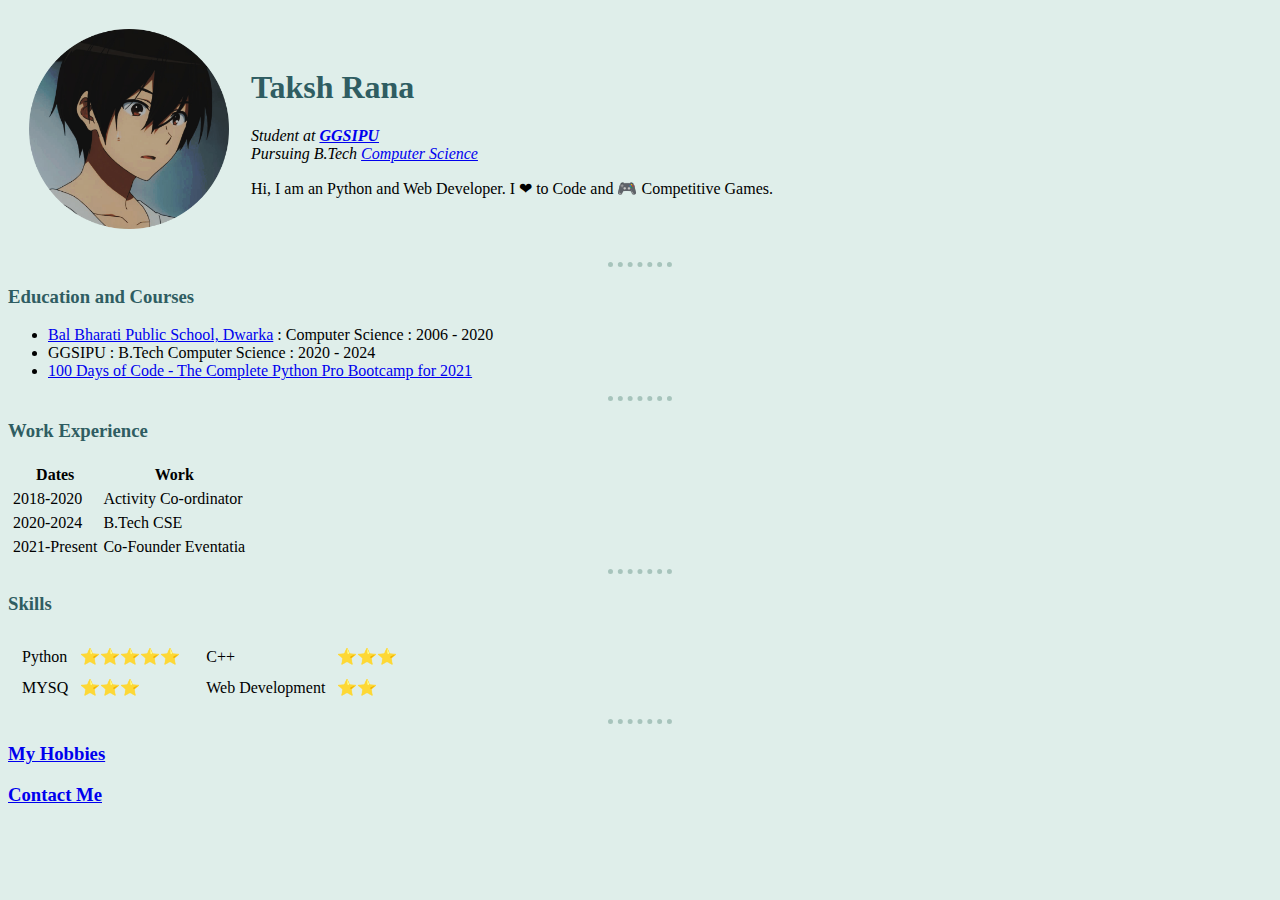
<file: index.html>
<!DOCTYPE html>
<html lang="en" dir="ltr">

    <head>
        <meta charset="utf-8">
        <title>Taksh's Personal Site</title>
        <link rel="stylesheet" href="css/styles.css">
    </head>

    <body>

        <table cellspacing="20">
            <td><img src="images/pfp.png" alt="Profile Picture" width="200" height="200"></td>
            <td><h1>Taksh Rana</h1>
            <p><em>Student at <strong><a href="http://www.ipu.ac.in/">GGSIPU</a></strong> <br>Pursuing B.Tech <a href="https://en.wikipedia.org/wiki/Computer_science">Computer Science</a></em></p>
            <p>Hi, I am an Python and Web Developer. I ❤ to Code and 🎮 Competitive Games.</p></td>
        </table>

        <hr>

        <h3>Education and Courses</h3>

        <ul>
            <li><a href="https://balbharati.org/">Bal Bharati Public School, Dwarka</a> : Computer Science : 2006 - 2020</li>
            <li>GGSIPU : B.Tech Computer Science : 2020 - 2024</li>
            <li><a href="https://www.udemy.com/course/100-days-of-code/">100 Days of Code - The Complete Python Pro Bootcamp for 2021</a></li>
        </ul>

        <hr />

        <h3>Work Experience</h3>

        <table cellspacing="4">
            <thead>
                <tr>
                    <th>Dates</th>
                    <th>Work</th>
                </tr>
            </thead>
            <tbody>
                <tr>
                    <td>2018-2020</td>
                    <td>Activity Co-ordinator</td>
                </tr>
                <tr>
                    <td>2020-2024</td>
                    <td>B.Tech CSE</td>
                </tr>
                <tr>
                    <td>2021-Present</td>
                    <td>Co-Founder Eventatia</td>
                </tr>

            </tbody>
        </table>

        <hr />
        <h3>Skills</h3>
        <table>
            <tr>
                <td>
                    <table cellspacing="10">
                        <tr>
                            <td>Python</td>
                            <td>⭐⭐⭐⭐⭐</td>
                        </tr>
                        <tr>
                            <td>MYSQ</td>
                            <td>⭐⭐⭐</td>
                        </tr>
                    </table>
                </td>
                <td>
                    <table cellspacing="10">
                        <tr>
                            <td>C++</td>
                            <td>⭐⭐⭐</td>
                        </tr>
                        <tr>
                            <td>Web Development</td>
                            <td>⭐⭐</td>
                        </tr>
                    </table>
                </td>
            </tr>
        </table>
        <hr />
        <h3><a href="hobbies.html">My Hobbies</a></h3>
        <h3><a href="contact.html">Contact Me</a></h3>
    </body>
</html>
</file>
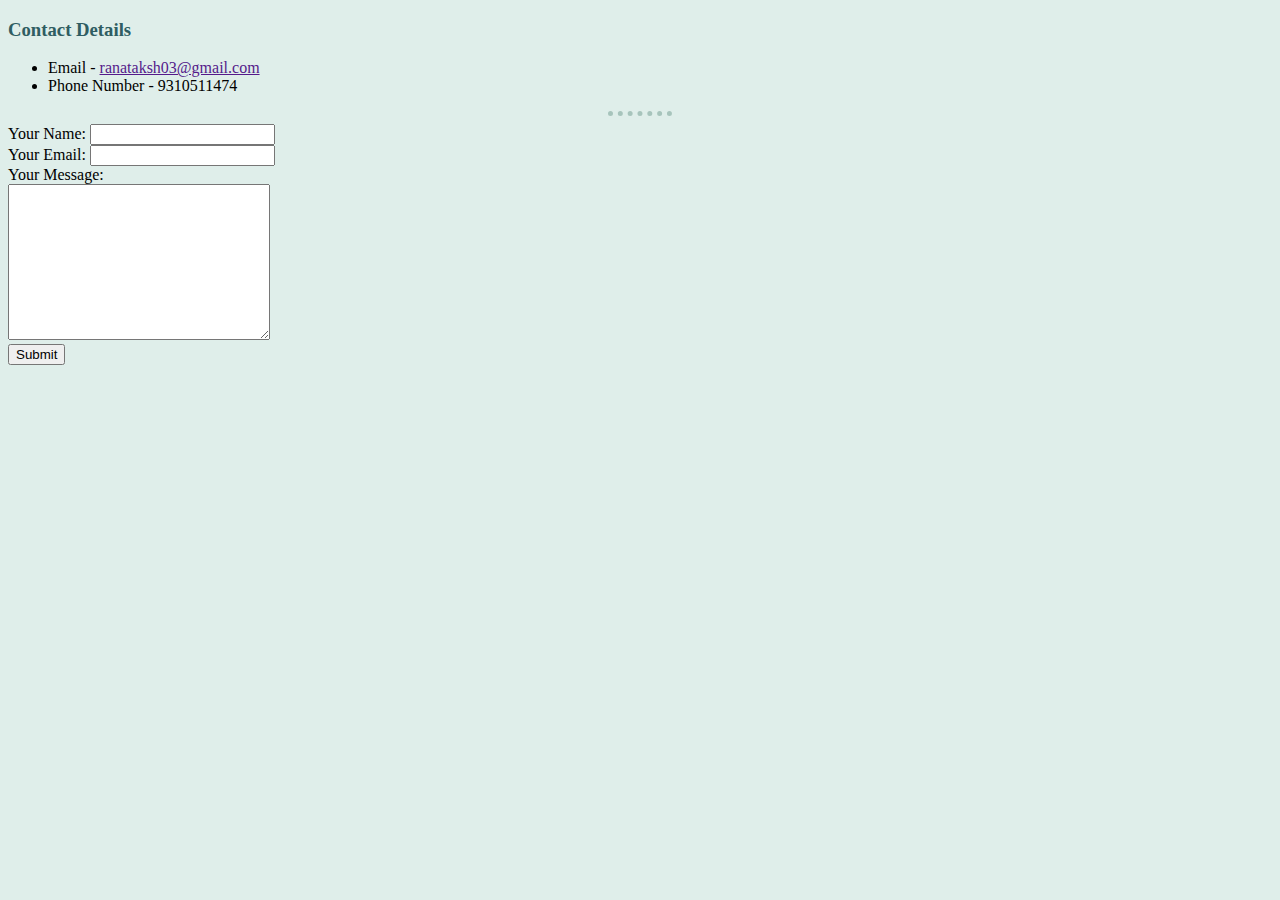
<file: contact.html>
<!DOCTYPE html>
<html lang="en" dir="ltr">
    <head>
        <meta charset="utf-8">
        <title>My Contact</title>
        <link rel="stylesheet" href="css/styles.css">
    </head>
    <body>
        <h3>Contact Details</h3>
        <ul>
            <li>Email - <a href="">ranataksh03@gmail.com</a></li>
            <li>Phone Number - 9310511474</li>
        </ul>
        <hr>
        <form class="" action="mailto:ranataksh03@gmail.com" method="post" enctype="text/plain">
            <label for="">Your Name: </label>
            <input type="text" name="YourName" value=""><br />
            <!-- <input type="color" name="" value=""><br /> -->
            <label for="">Your Email: </label>
            <input type="email" name="YourEmal" value=""><br>
            <label for="">Your Message: </label><br>
            <textarea name="YourMessage" rows="10" cols="30"></textarea><br>
            <input type="submit" name="">
            <!-- <input type="checkbox" name="" value=""> -->
        </form>
    </body>
</html>
</file>
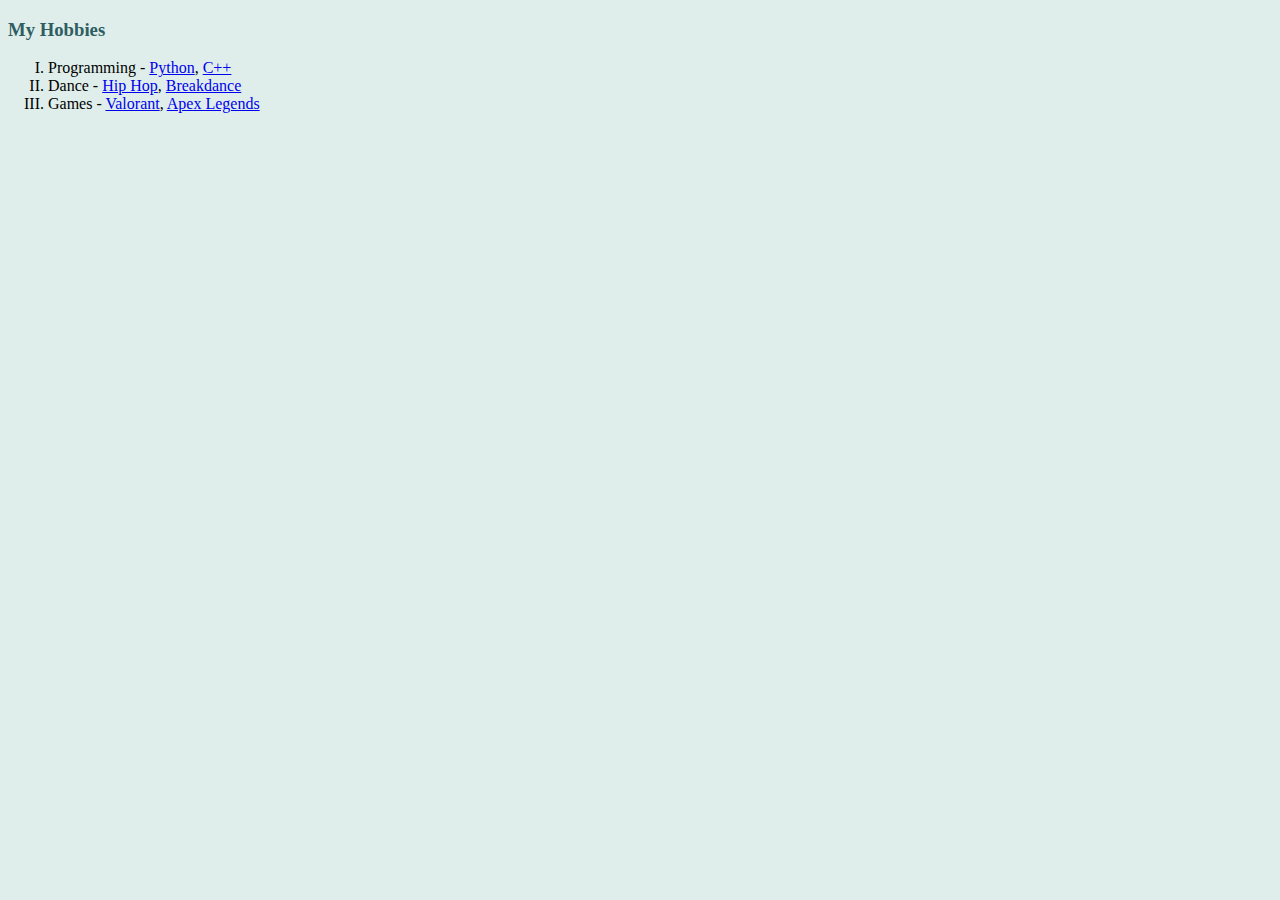
<file: hobbies.html>
<!DOCTYPE html>
<html lang="en" dir="ltr">
    <head>
        <meta charset="utf-8">
        <title>My Hobbies</title>
        <link rel="stylesheet" href="css/styles.css">
    </head>
    <body>
        <h3>My Hobbies</h3>
        <ol type="I">
            <li>Programming - <a href="https://www.python.org/">Python</a>, <a href="https://en.wikipedia.org/wiki/C%2B%2B">C++</a></li>
            <li>Dance - <a href="https://en.wikipedia.org/wiki/Hip_hop">Hip Hop</a>, <a href="https://en.wikipedia.org/wiki/Breakdancing#:~:text=Breakdancing%2C%20also%20called%20breaking%20or,downrock%2C%20power%20moves%20and%20freezes">Breakdance</a></li>
            <li>Games - <a href="https://playvalorant.com/en-us/">Valorant</a>, <a href="https://www.ea.com/games/apex-legends">Apex Legends</a></li>
        </ol>

    </body>
</html>
</file>
<file: css/styles.css>
body {
    background-color: #DFEEEA;
}

hr {
    border-color: #A7C4BC;
    border-style: none;
    border-top-style: dotted;
    border-width: 5px;
    width: 5%;
}

h1 {
    color: #2F5D62;
}

h3 {
    color: #2F5D62;
}
</file>
